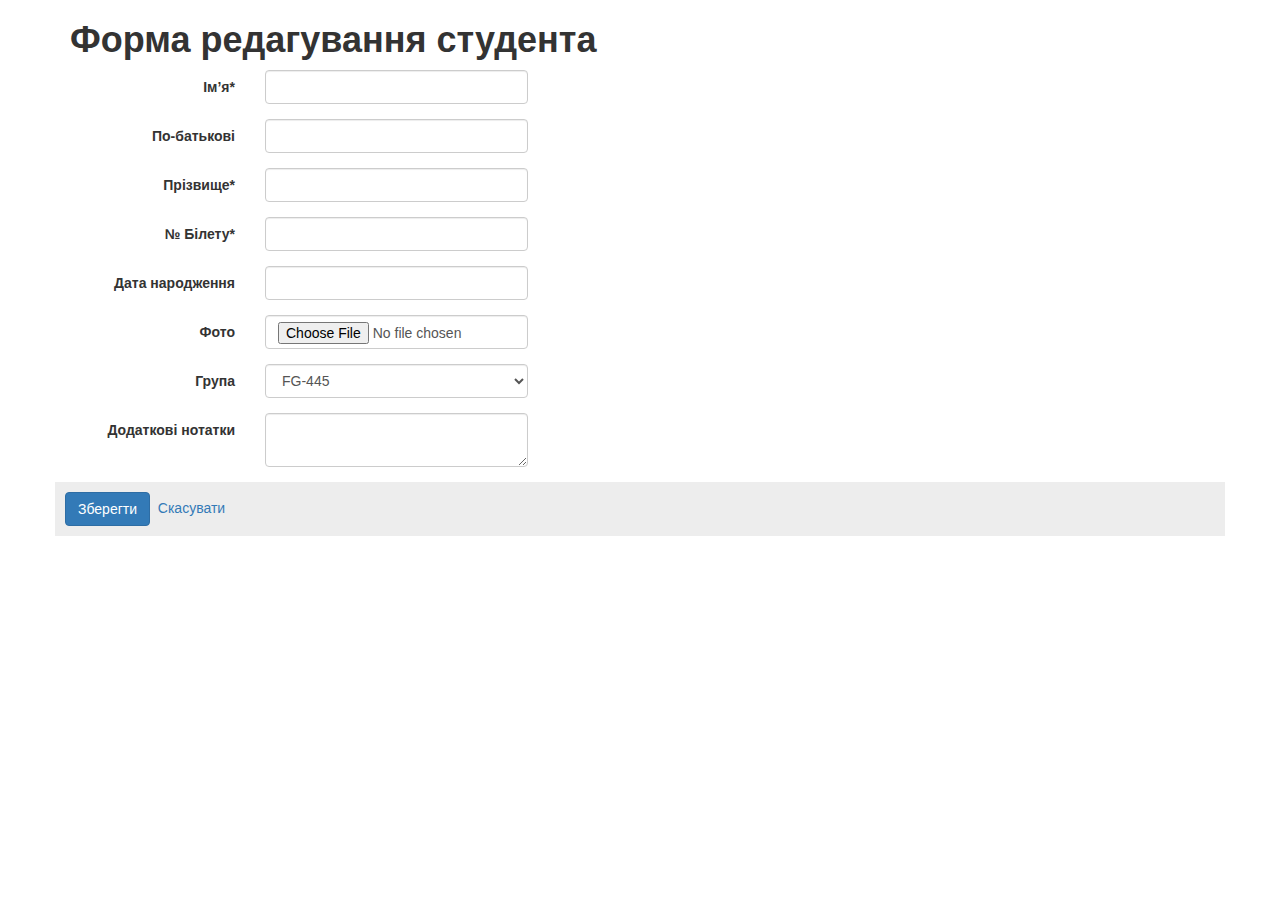
<file: proto/student_edit.html>
<!doctype html>
<html lang="uk">
<head>
  <meta charset="UTF-8">
  <title>Сервіс обліку студентів</title>
  <meta name="description" content="Система обліку студентів навчального закладу"/>
  <!-- Latest compiled and minified CSS -->
  <link rel="stylesheet" href="https://maxcdn.bootstrapcdn.com/bootstrap/3.3.5/css/bootstrap.min.css">
  <link rel="stylesheet" href="./main.css">
</head>
<body>
<div class="container">
  <h1>Форма редагування студента</h1>

  <form action="#" class="form-horizontal">
    <div class="form-group">
      <label for="inputName" class="col-sm-2 control-label">Ім’я*</label>

      <div class="col-sm-3"><input type="text" class="form-control" id="inputName"/></div>
    </div>
    <div class="form-group">
      <label for="inputName" class="col-sm-2 control-label">По-батькові</label>

      <div class="col-sm-3"><input type="text" class="form-control" id="inputName"/></div>
    </div>
    <div class="form-group">
      <label for="inputName" class="col-sm-2 control-label">Прізвище*</label>

      <div class="col-sm-3"><input type="text" class="form-control" id="inputName"/></div>
    </div>
    <div class="form-group">
      <label for="inputName" class="col-sm-2 control-label">№ Білету*</label>

      <div class="col-sm-3"><input type="text" class="form-control" id="inputName"/></div>
    </div>
    <div class="form-group">
      <label for="inputName" class="col-sm-2 control-label">Дата народження</label>

      <div class="col-sm-3"><input type="text" class="form-control" id="inputName"/></div>
    </div>
    <div class="form-group">
      <label for="inputName" class="col-sm-2 control-label">Фото</label>

      <div class="col-sm-3"><input type="file" class="form-control" id="inputName"/></div>
    </div>
    <div class="form-group">
      <label for="inputGroup" class="col-sm-2 control-label">Група</label>

      <div class="col-sm-3"><select class="form-control" name="inputGroup" id="inputGroup">
        <option value="1">FG-445</option>
        <option value="2">FR-434</option>
        <option value="3">GH-654</option>
      </select></div>
    </div>
    <div class="form-group">
      <label for="inputName" class="col-sm-2 control-label">Додаткові нотатки</label>

      <div class="col-sm-3"><textarea class="form-control"></textarea></div>
    </div>
    <div class="hero-unit row">
      <button type="button" class="btn btn-primary">Зберегти</button>
      &nbsp;<a href="#">Скасувати</a>
    </div>

  </form>
</div>
<!-- Latest compiled and minified JavaScript -->
<script src="https://code.jquery.com/jquery-2.1.4.min.js"></script>
<script src="https://maxcdn.bootstrapcdn.com/bootstrap/3.3.5/js/bootstrap.min.js"></script>
</body>
</html>
</file>
<file: proto/main.css>
h1, h2, h3, h4, h5, h6 {
    font-weight: bold;
}

.alert {
    margin-top: 10px;
}

#footer {
    border-top: 1px solid #ddd;
    padding-top: 10px;
}

#group-selector {
    margin-top: 30px;
}

#group-selector select {
    margin: 0;
    width: 85%;
    background-color: #ffffff;
    border: 1px solid #cccccc;
    height: 30px;
    line-height: 30px;
    color: #555555;
}

.hero-unit {
    background-color: rgba(192, 192, 192, 0.28);
    padding: 10px;
}
</file>
